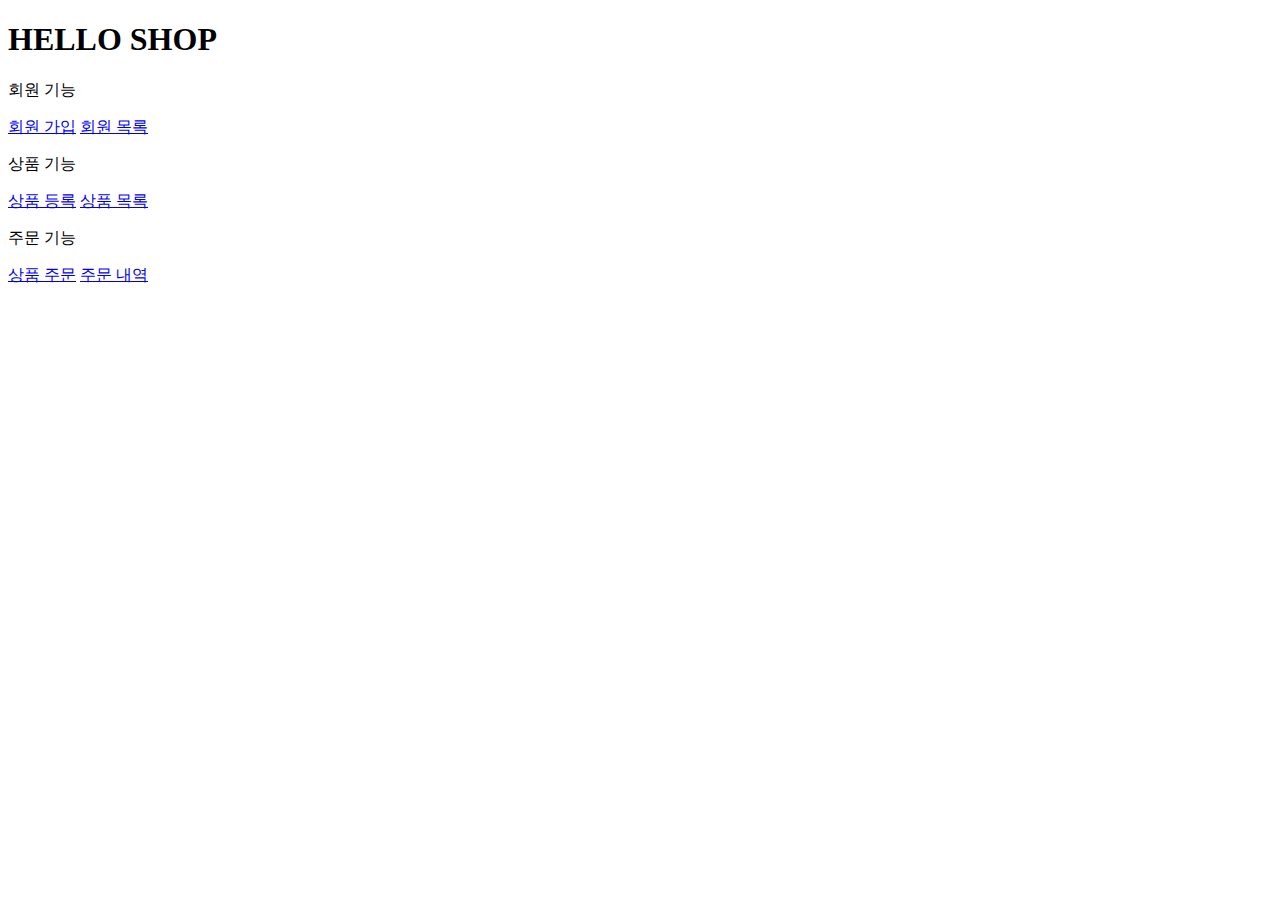
<file: src/main/resources/templates/home.html>
<!DOCTYPE HTML>
<html xmlns:th="http://www.thymeleaf.org">
<head th:replace="fragments/header :: header">
    <title>Hello</title>
    <meta http-equiv="Content-Type" content="text/html; charset=UTF-8" />
</head>
<body>
<div class="container">
    <div th:replace="fragments/bodyHeader :: bodyHeader"></div>
    <div class="jumbotron">
        <h1>HELLO SHOP</h1>
        <p class="lead">회원 기능</p>
        <p>
            <a class="btn btn-lg btn-secondary" href="/members/new">회원 가입</a>
            <a class="btn btn-lg btn-secondary" href="/members">회원 목록</a>
        </p>
        <p class="lead">상품 기능</p>
        <p>
            <a class="btn btn-lg btn-dark" href="/items/new">상품 등록</a>
            <a class="btn btn-lg btn-dark" href="/items">상품 목록</a>
        </p>
        <p class="lead">주문 기능</p>
        <p>
            <a class="btn btn-lg btn-info" href="/order">상품 주문</a>
            <a class="btn btn-lg btn-info" href="/orders">주문 내역</a>
        </p>
    </div>
    <div th:replace="fragments/footer :: footer"></div>
</div> <!-- /container -->
</body>
</html>
</file>
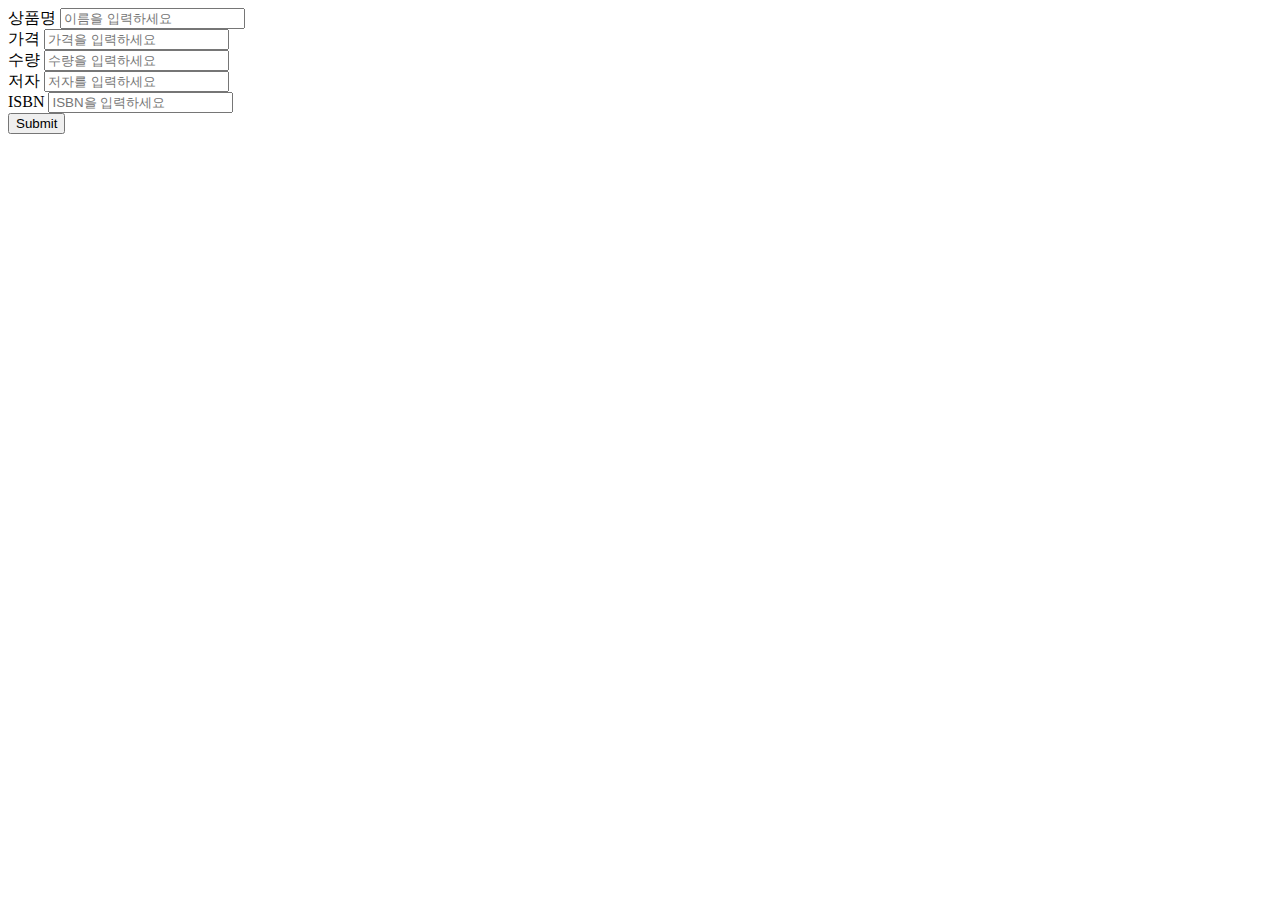
<file: src/main/resources/templates/items/createItemForm.html>
<!DOCTYPE HTML>
<html xmlns:th="http://www.thymeleaf.org">
<head th:replace="fragments/header :: header" />
<body>
<div class="container">
    <div th:replace="fragments/bodyHeader :: bodyHeader"/>
    <form th:action="@{/items/new}" th:object="${form}" method="post">
        <div class="form-group">
            <label th:for="name">상품명</label>
            <input type="text" th:field="*{name}" class="form-control" placeholder="이름을 입력하세요">
        </div>
        <div class="form-group">
            <label th:for="price">가격</label>
            <input type="number" th:field="*{price}" class="form-control" placeholder="가격을 입력하세요">
        </div>
        <div class="form-group">
            <label th:for="stockQuantity">수량</label>
            <input type="number" th:field="*{stockQuantity}" class="form- control" placeholder="수량을 입력하세요">
        </div>
        <div class="form-group">
            <label th:for="author">저자</label>
            <input type="text" th:field="*{author}" class="form-control" placeholder="저자를 입력하세요">

        </div>
        <div class="form-group">
            <label th:for="isbn">ISBN</label>
            <input type="text" th:field="*{isbn}" class="form-control" placeholder="ISBN을 입력하세요">
        </div>
        <button type="submit" class="btn btn-primary">Submit</button>
    </form>
    <br/>
    <div th:replace="fragments/footer :: footer" />
</div> <!-- /container -->
</body>
</html>
</file>
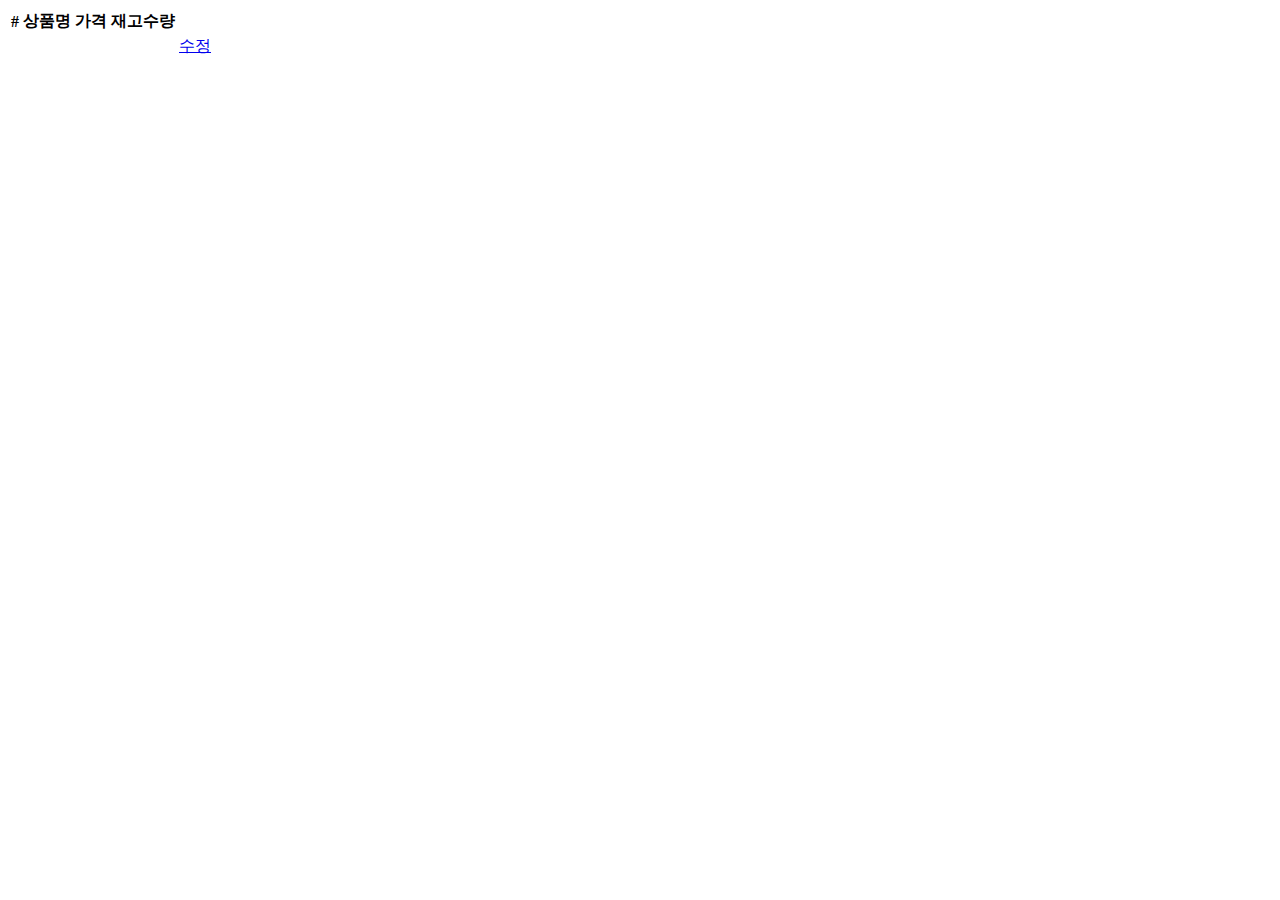
<file: src/main/resources/templates/items/itemList.html>
<!DOCTYPE HTML>
<html xmlns:th="http://www.thymeleaf.org">
<head th:replace="fragments/header :: header" />
<body>
<div class="container">
    <div th:replace="fragments/bodyHeader :: bodyHeader"/>
    <div>
        <table class="table table-striped">
            <thead> <tr>
                <th>#</th> <th>상품명</th> <th>가격</th> <th>재고수량</th> <th></th>
            </tr>
            </thead>
            <tbody>
            <tr th:each="item : ${items}">
                <td th:text="${item.id}"></td>
                <td th:text="${item.name}"></td>
                <td th:text="${item.price}"></td>
                <td th:text="${item.stockQuantity}"></td>
                <td>
                    <a href="#" th:href="@{/items/{id}/edit (id=${item.id})}" class="btn btn-primary" role="button">수정</a>
                </td> </tr>
            </tbody>
        </table>
    </div>

    <div th:replace="fragments/footer :: footer"/>
</div> <!-- /container -->
</body>
</html>
</file>
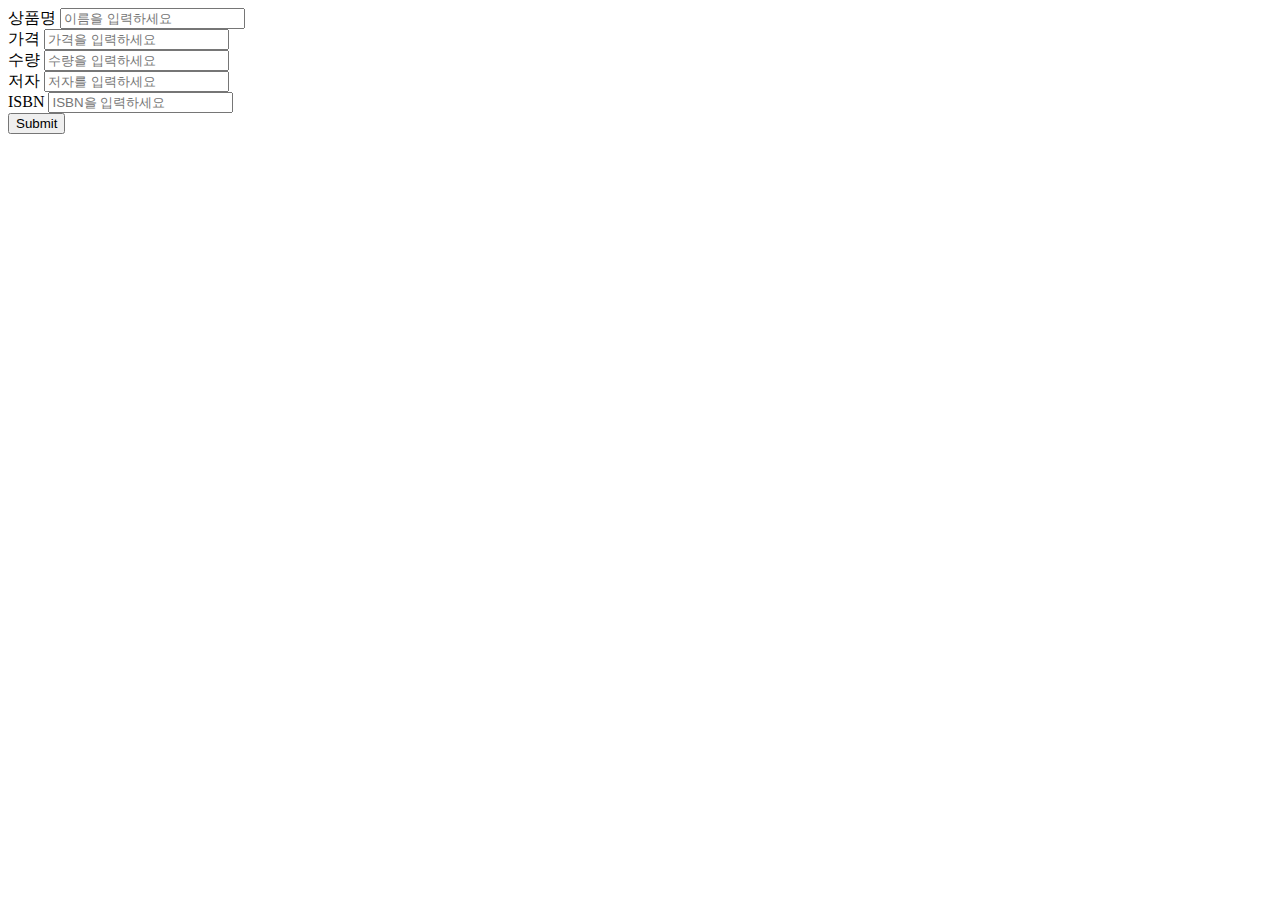
<file: src/main/resources/templates/items/updateItemForm.html>
<!DOCTYPE HTML>
<html xmlns:th="http://www.thymeleaf.org">
<head th:replace="fragments/header :: header" />
<body>
<div class="container">
    <div th:replace="fragments/bodyHeader :: bodyHeader"/>
    <form th:object="${form}" method="post">
        <!-- id -->
        <input type="hidden" th:field="*{id}" />
        <div class="form-group">
            <label th:for="name">상품명</label>
            <input type="text" th:field="*{name}" class="form-control"
                   placeholder="이름을 입력하세요" /> </div>
        <div class="form-group">
            <label th:for="price">가격</label>
            <input type="number" th:field="*{price}" class="form-control"
                   placeholder="가격을 입력하세요" /> </div>
        <div class="form-group">
            <label th:for="stockQuantity">수량</label>
            <input type="number" th:field="*{stockQuantity}" class="form-
control" placeholder="수량을 입력하세요" /> </div>
        <div class="form-group">
            <label th:for="author">저자</label>
            <input type="text" th:field="*{author}" class="form-control"
                   placeholder="저자를 입력하세요" /> </div>
        <div class="form-group">
            <label th:for="isbn">ISBN</label>
            <input type="text" th:field="*{isbn}" class="form-control"
                   placeholder="ISBN을 입력하세요" /> </div>
        <button type="submit" class="btn btn-primary">Submit</button>
    </form>
    <div th:replace="fragments/footer :: footer" />
</div> <!-- /container -->
</body>
</html>
</file>
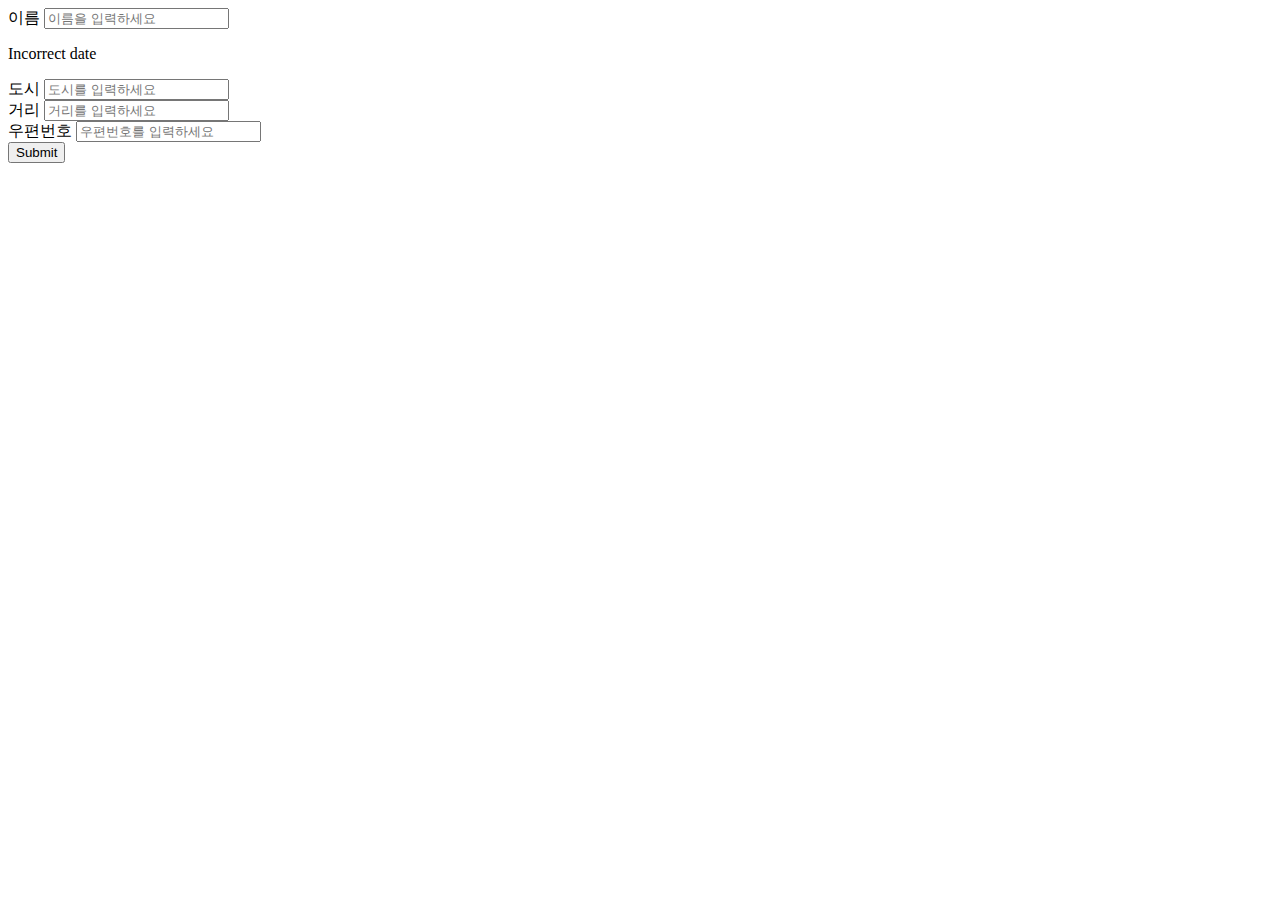
<file: src/main/resources/templates/members/createMemberForm.html>
<!doctype html>
<html xmlns:th="http://www.thymeleaf.org">
<head th:replace="fragments/header :: header"/></head>
<style>
    .fieldError {
        border-color: #bd2130;
    }
</style>
<body>
<div class="container">
    <div th:replace="fragments/bodyHeader :: bodyHeader"/>
    <form role="form" action="/members/new" th:object="${memberForm}" method="post">
        <div class="form-group">
            <label th:for="name">이름</label>
            <input type="text" th:field="*{name}" class="form-control" placeholder="이름을 입력하세요"
                   th:class="${#fields.hasErrors('name')}? 'form-control fieldError' : 'form-control'">
            <p th:if="${#fields.hasErrors('name')}" th:errors="*{name}">Incorrect date</p>
        </div>
        <div class="form-group">
            <label th:for="city">도시</label>
            <input type="text" th:field="*{city}" class="form-control" placeholder="도시를 입력하세요">
        </div>
        <div class="form-group">
            <label th:for="street">거리</label>
            <input type="text" th:field="*{street}" class="form-control"
                   placeholder="거리를 입력하세요"> </div>
        <div class="form-group">
            <label th:for="zipcode">우편번호</label>
            <input type="text" th:field="*{zipcode}" class="form-control"
                   placeholder="우편번호를 입력하세요"> </div>
        <button type="submit" class="btn btn-primary">Submit</button>
    </form>
    <br/>
    <div th:replace="fragments/footer :: footer" />
</div> <!-- /container -->
</body>
</html>
</file>
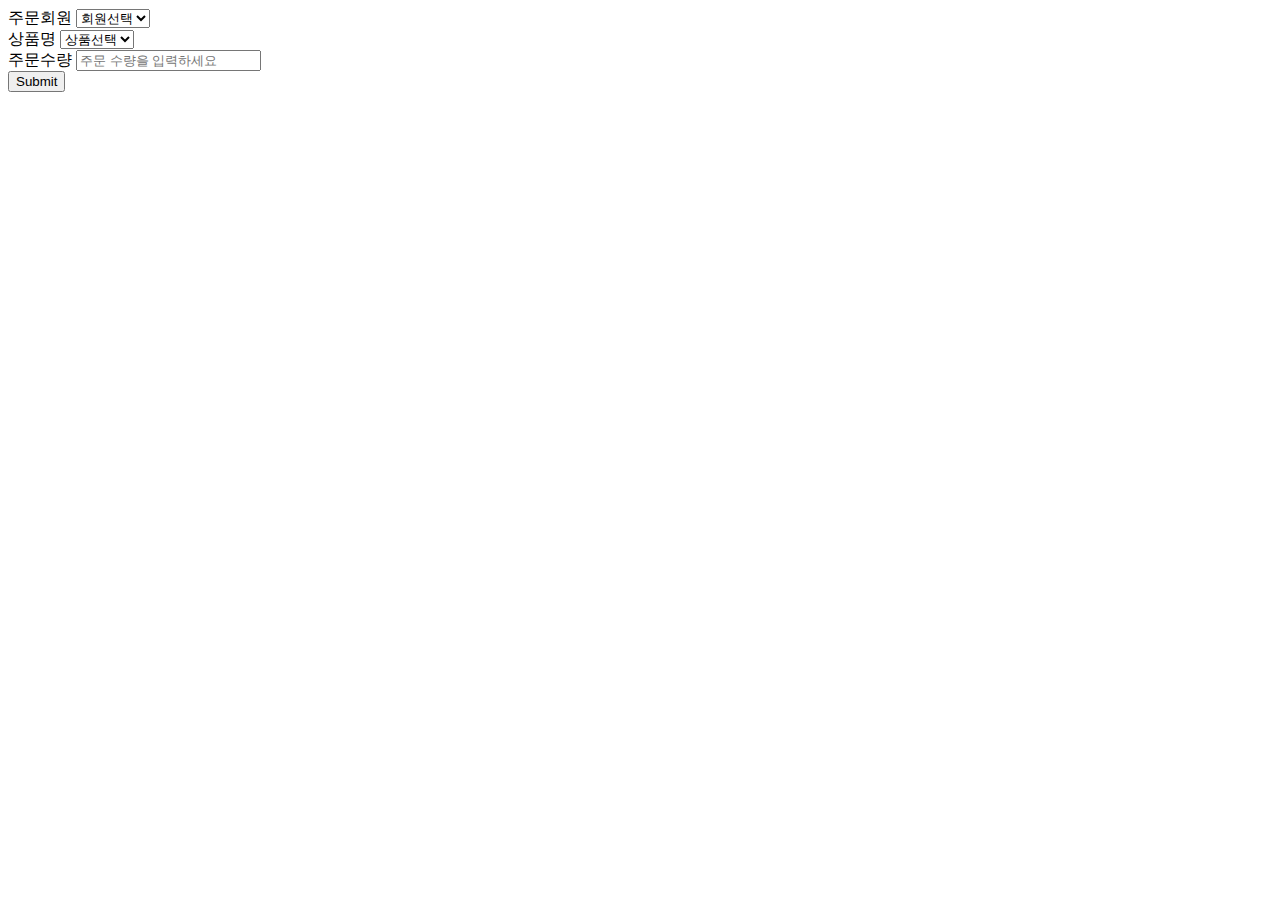
<file: src/main/resources/templates/order/orderForm.html>
<!DOCTYPE HTML>
<html xmlns:th="http://www.thymeleaf.org">
<head th:replace="fragments/header :: header" />
<body>
<div class="container">
    <div th:replace="fragments/bodyHeader :: bodyHeader"/>
    <form role="form" action="/order" method="post">
        <div class="form-group">
            <label for="member">주문회원</label>
            <select name="memberId" id="member" class="form-control">
                <option value="">회원선택</option> <option th:each="member : ${members}"
                                                       th:value="${member.id}"
                                                       th:text="${member.name}" />
            </select>
        </div>
        <div class="form-group">
            <label for="item">상품명</label>
            <select name="itemId" id="item" class="form-control">
                <option value="">상품선택</option> <option th:each="item : ${items}"
                                                       th:value="${item.id}"
                                                       th:text="${item.name}" />
            </select>
        </div>
        <div class="form-group">
            <label for="count">주문수량</label>
            <input type="number" name="count" class="form-control" id="count"
                   placeholder="주문 수량을 입력하세요"> </div>
        <button type="submit" class="btn btn-primary">Submit</button>
    </form>
    <br/>
    <div th:replace="fragments/footer :: footer" />
</div> <!-- /container -->
</body>
</html>
</file>
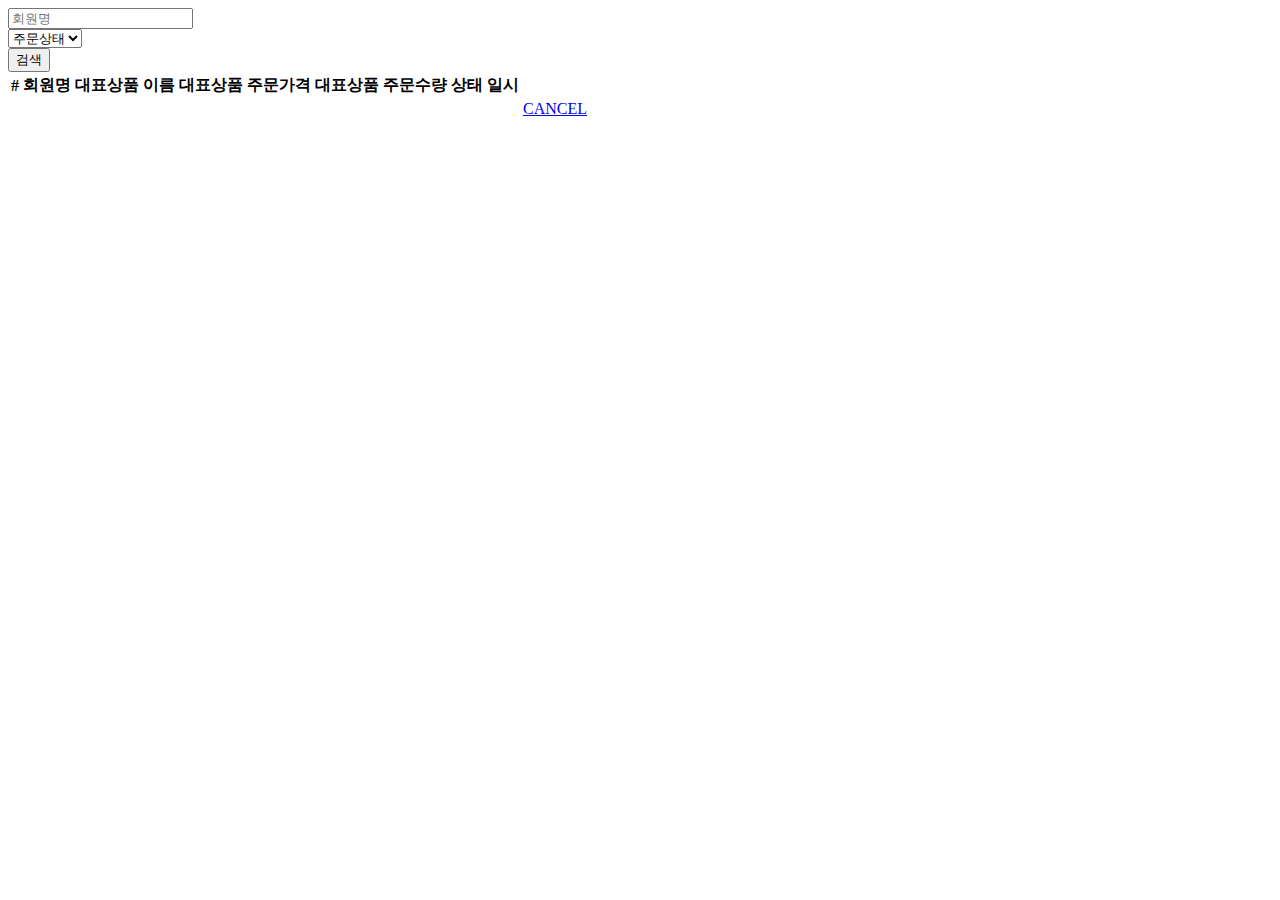
<file: src/main/resources/templates/order/orderList.html>
<!DOCTYPE HTML>
<html xmlns:th="http://www.thymeleaf.org">
<head th:replace="fragments/header :: header"/>
<body>
<div class="container">
  <div th:replace="fragments/bodyHeader :: bodyHeader"/>
  <div> <div>
    <form th:object="${orderSearch}" class="form-inline">
      <div class="form-group mb-2">
        <input type="text" th:field="*{memberName}" class="form- control" placeholder="회원명"/>
      </div>
      <div class="form-group mx-sm-1 mb-2">
        <select th:field="*{orderStatus}" class="form-control"> <option value="">주문상태</option>
          <option th:each=
                          "status : ${T(jpabook.jpashop.domain.OrderStatus).values()}"
                  th:value="${status}"
                  th:text="${status}">option
          </option>
        </select>
      </div>
      <button type="submit" class="btn btn-primary mb-2">검색</button> </form>
  </div>
    <table class="table table-striped">
      <thead>
      <tr>
        <th>#</th>
        <th>회원명</th> <th>대표상품 이름</th> <th>대표상품 주문가격</th> <th>대표상품 주문수량</th> <th>상태</th> <th>일시</th>
        <th></th>
      </tr>
      </thead>
      <tbody>
      <tr th:each="item : ${orders}">
        <td th:text="${item.id}"></td>
        <td th:text="${item.member.name}"></td>
        <td th:text="${item.orderItems[0].item.name}"></td>
        <td th:text="${item.orderItems[0].orderPrice}"></td>
        <td th:text="${item.orderItems[0].count}"></td>
        <td th:text="${item.status}"></td>
        <td th:text="${item.orderDate}"></td>
        <td>
          <a th:if="${item.status.name() == 'ORDER'}" href="#"
             th:href="'javascript:cancel('+${item.id}+')'"
             class="btn btn-danger">CANCEL</a>
        </td>
      </tr>
      </tbody>
    </table>
  </div>
  <div th:replace="fragments/footer :: footer"/>
</div> <!-- /container -->
</body>
<script>
  function cancel(id) {
      var form = document.createElement("form");
      form.setAttribute("method", "post");
      form.setAttribute("action", "/orders/" + id + "/cancel");
      document.body.appendChild(form);
      form.submit();
} </script>
</html>
</file>
